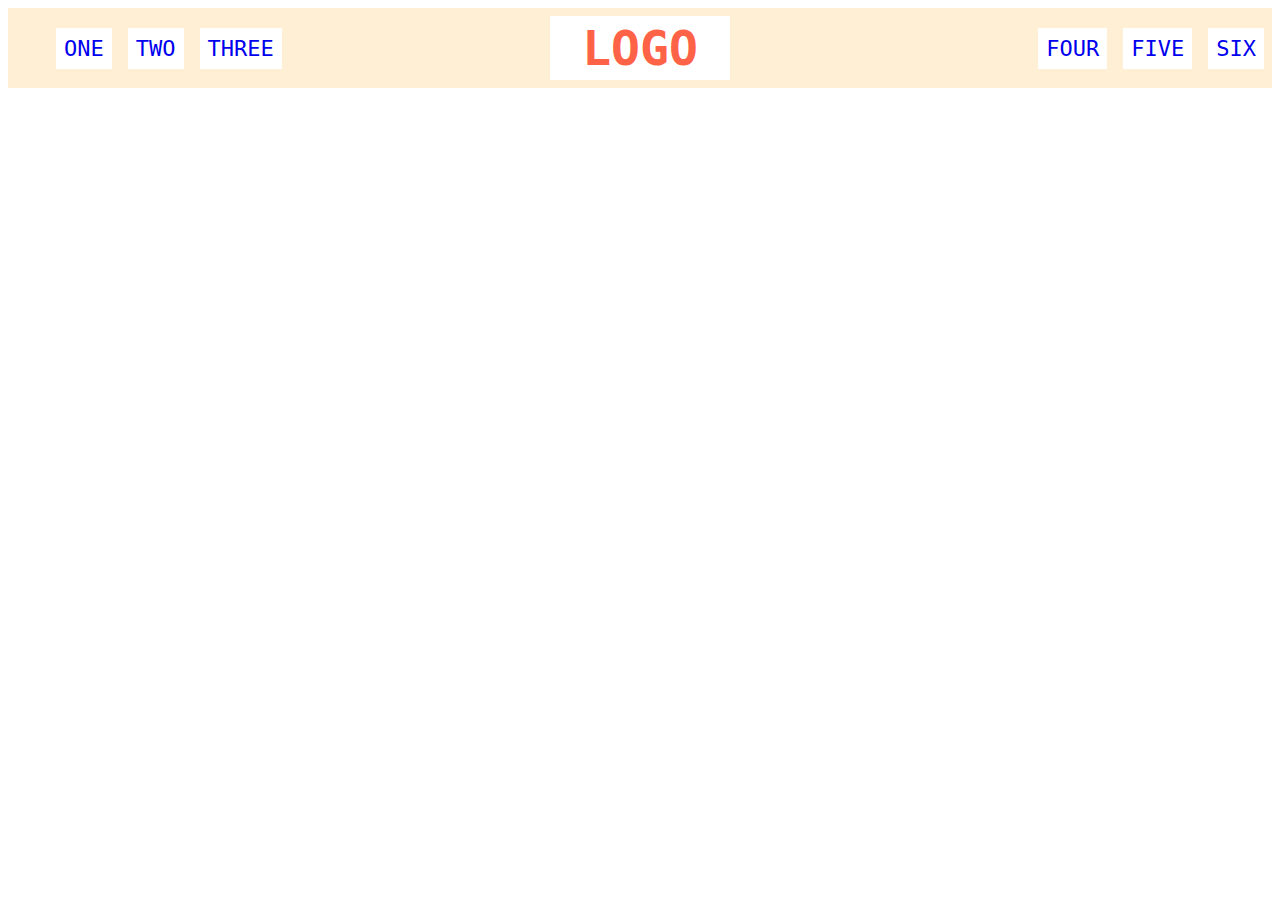
<file: foundations/flex/02-flex-header/index.html>
<!DOCTYPE html>
<html lang="en">
  <head>
    <meta charset="UTF-8">
    <meta http-equiv="X-UA-Compatible" content="IE=edge">
    <meta name="viewport" content="width=device-width, initial-scale=1.0">
    <title>Flex Header</title>
    <link rel="stylesheet" href="style.css">
  </head>
  <body>
    <div class="header">
      <div class="left-links">
        <ul>
          <li><a href="#">ONE</a></li>
          <li><a href="#">TWO</a></li>
          <li><a href="#">THREE</a></li>
        </ul>
      </div>
      <div class="logo">LOGO</div>
      <div class="right-links">
        <ul>
          <li><a href="#">FOUR</a></li>
          <li><a href="#">FIVE</a></li>
          <li><a href="#">SIX</a></li>
        </ul>
      </div>
    </div>
  </body>
</html>
</file>
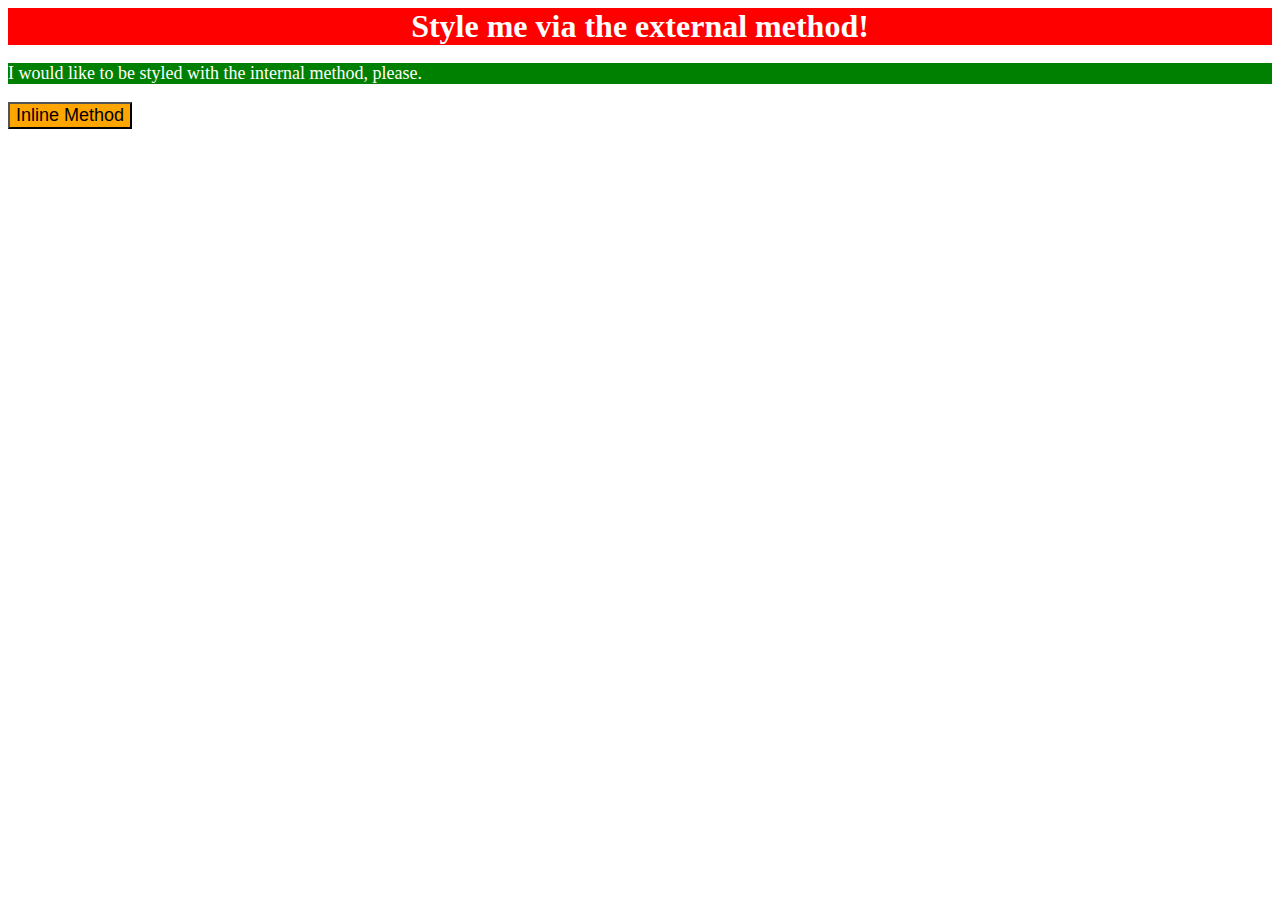
<file: foundations/intro-to-css/01-css-methods/index.html>
<!DOCTYPE html>
<html lang="en">
  <head>
    <meta charset="UTF-8">
    <meta http-equiv="X-UA-Compatible" content="IE=edge">
    <meta name="viewport" content="width=device-width, initial-scale=1.0">
    <title>Methods for Adding CSS</title>
    <link rel="stylesheet" href="styles.css">
    <style>
      p {
        background-color: green;
        color: white;
        font-size: 18px;
      }
    </style>
  </head>
  <body>
    <div>Style me via the external method!</div>
    <p>I would like to be styled with the internal method, please.</p>
    <button style="background-color: orange; font-size: 18px;">Inline Method</button>
  </body>
</html>
</file>
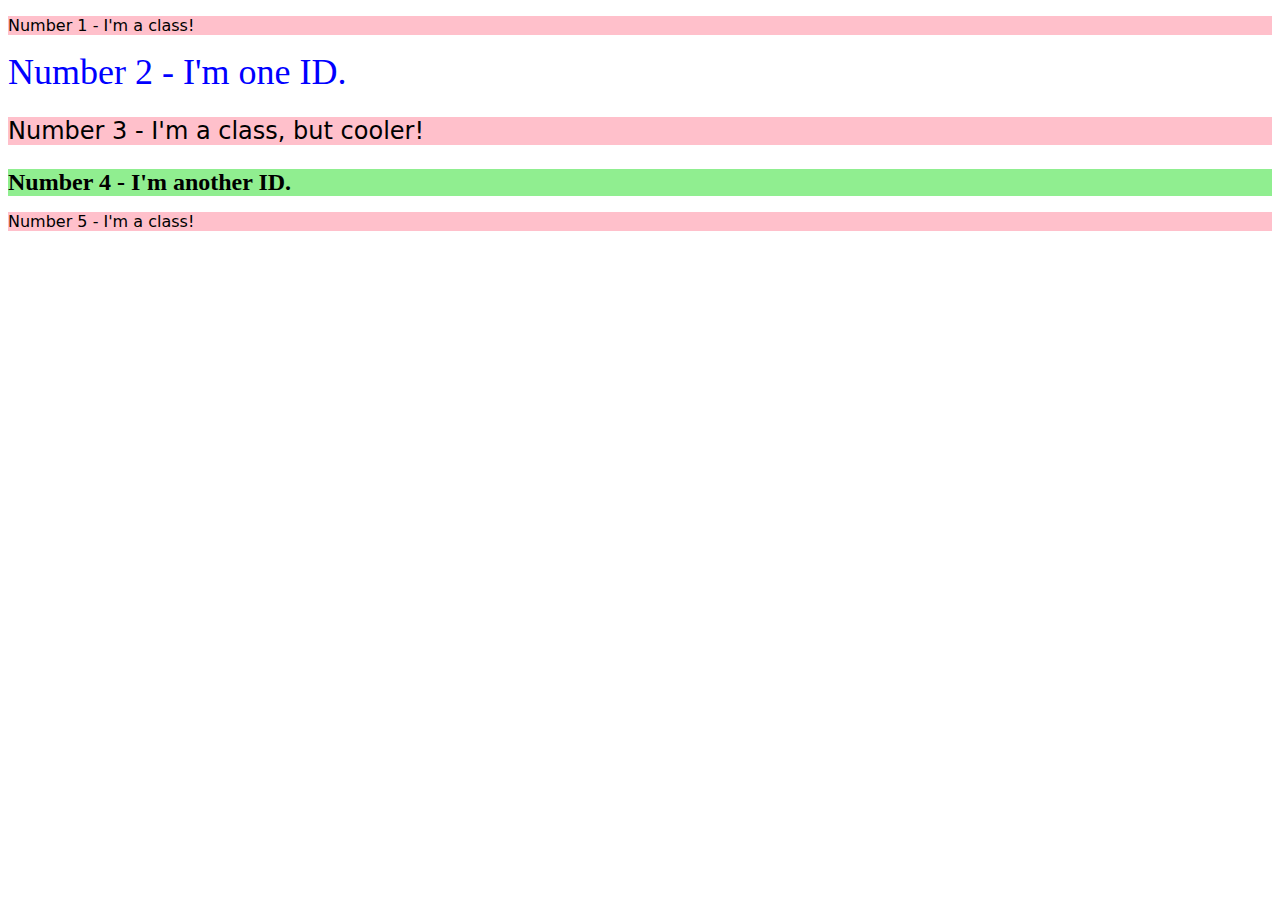
<file: foundations/intro-to-css/02-class-id-selectors/index.html>
<!DOCTYPE html>
<html lang="en">
  <head>
    <meta charset="UTF-8">
    <meta http-equiv="X-UA-Compatible" content="IE=edge">
    <meta name="viewport" content="width=device-width, initial-scale=1.0">
    <title>Class and ID Selectors</title>
    <link rel="stylesheet" href="style.css">
  </head>
  <body>
    <p class="odd">Number 1 - I'm a class!</p>
    <div id="second">Number 2 - I'm one ID.</div>
    <p class="odd third">Number 3 - I'm a class, but cooler!</p>
    <div id="fourth">Number 4 - I'm another ID.</div>
    <p class="odd">Number 5 - I'm a class!</p>
  </body>
</html>
</file>
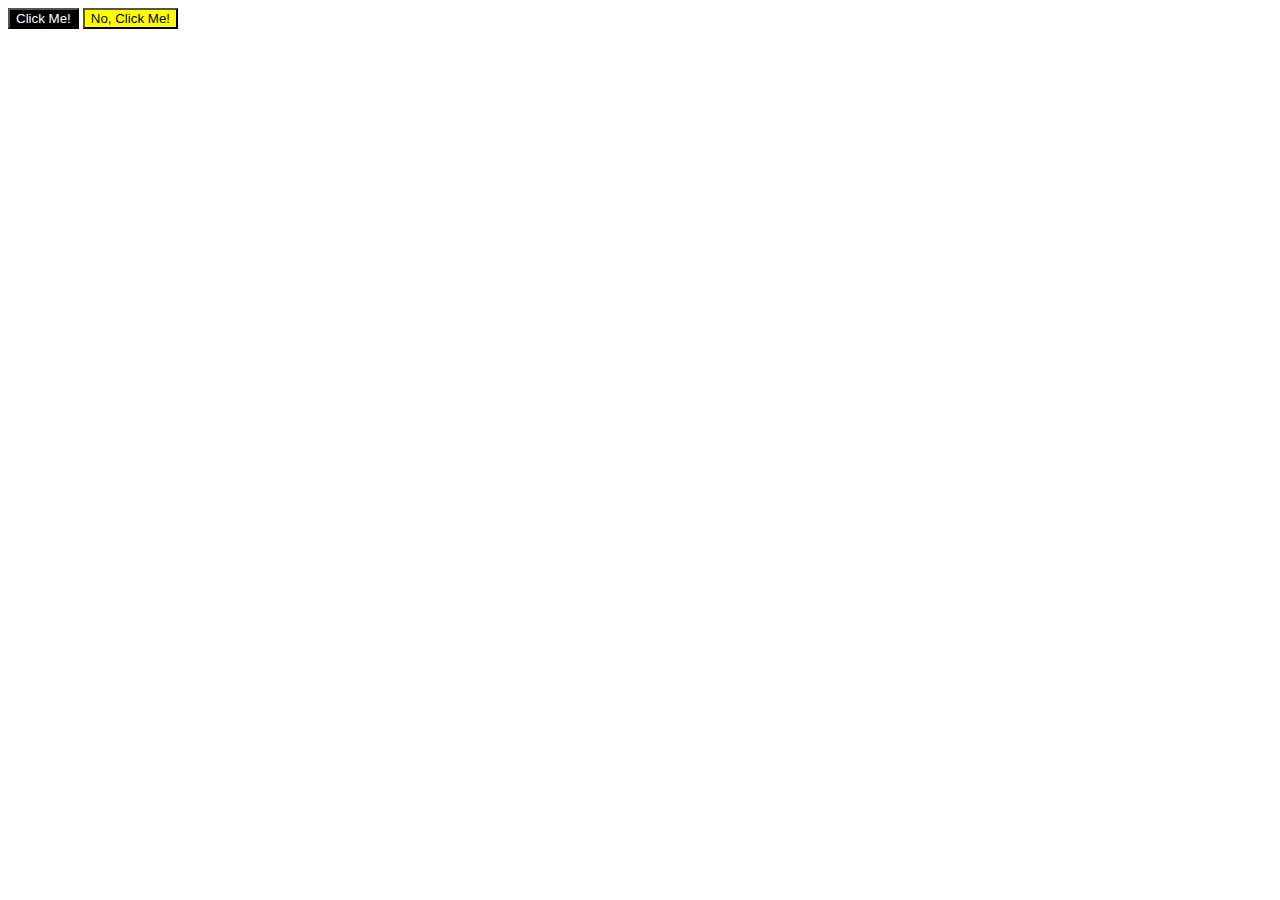
<file: foundations/intro-to-css/03-grouping-selectors/index.html>
<!DOCTYPE html>
<html lang="en">
  <head>
    <meta charset="UTF-8">
    <meta http-equiv="X-UA-Compatible" content="IE=edge">
    <meta name="viewport" content="width=device-width, initial-scale=1.0">
    <title>Grouping Selectors</title>
    <link rel="stylesheet" href="style.css">
  </head>
  <body>
    <button class="item1">Click Me!</button>
    <button class="item2">No, Click Me!</button>
  </body>
</html>
</file>
<file: foundations/flex/02-flex-header/style.css>
.header  {
  display: flex;
  font-family: monospace;
  background: papayawhip;
  justify-content: space-between;
  align-items: center;
  padding: 8px;
}

.logo {
  font-size: 48px;
  font-weight: 900;
  color: tomato;
  background: white;
  padding: 4px 32px;
}

ul {
  /* this removes the dots on the list items*/
  list-style-type: none;
}

a {
  font-size: 22px;
  background: white;
  padding: 8px;
  /* this removes the line under the links */
  text-decoration: none;
}

.left-links ul, 
.right-links ul {
  display: flex;
  gap: 16px;
}
</file>
<file: foundations/intro-to-css/01-css-methods/styles.css>
div {
  color: white;
  background-color: red;
  font-size: 32px;
  text-align: center;
  font-weight: bold;
}
</file>
<file: foundations/intro-to-css/02-class-id-selectors/style.css>
.odd {
  background-color: pink;
  font-family: Verdana, DejaVu Sans, sans-serif;
}

#second {
  color: blue;
  font-size: 36px;
}

.third {
  font-size: 24px;
}

#fourth {
  background-color: lightgreen;
  font-size: 24px;
  font-weight: bold;
}
</file>
<file: foundations/intro-to-css/03-grouping-selectors/style.css>
.button {
  font-family: Helvetica, "Times New Roman", sans-serif;
  font-size: 28px;
}

.item1 {
  color: white;
  background-color: black;
}

.item2 {
  background-color: yellow;
}
</file>
